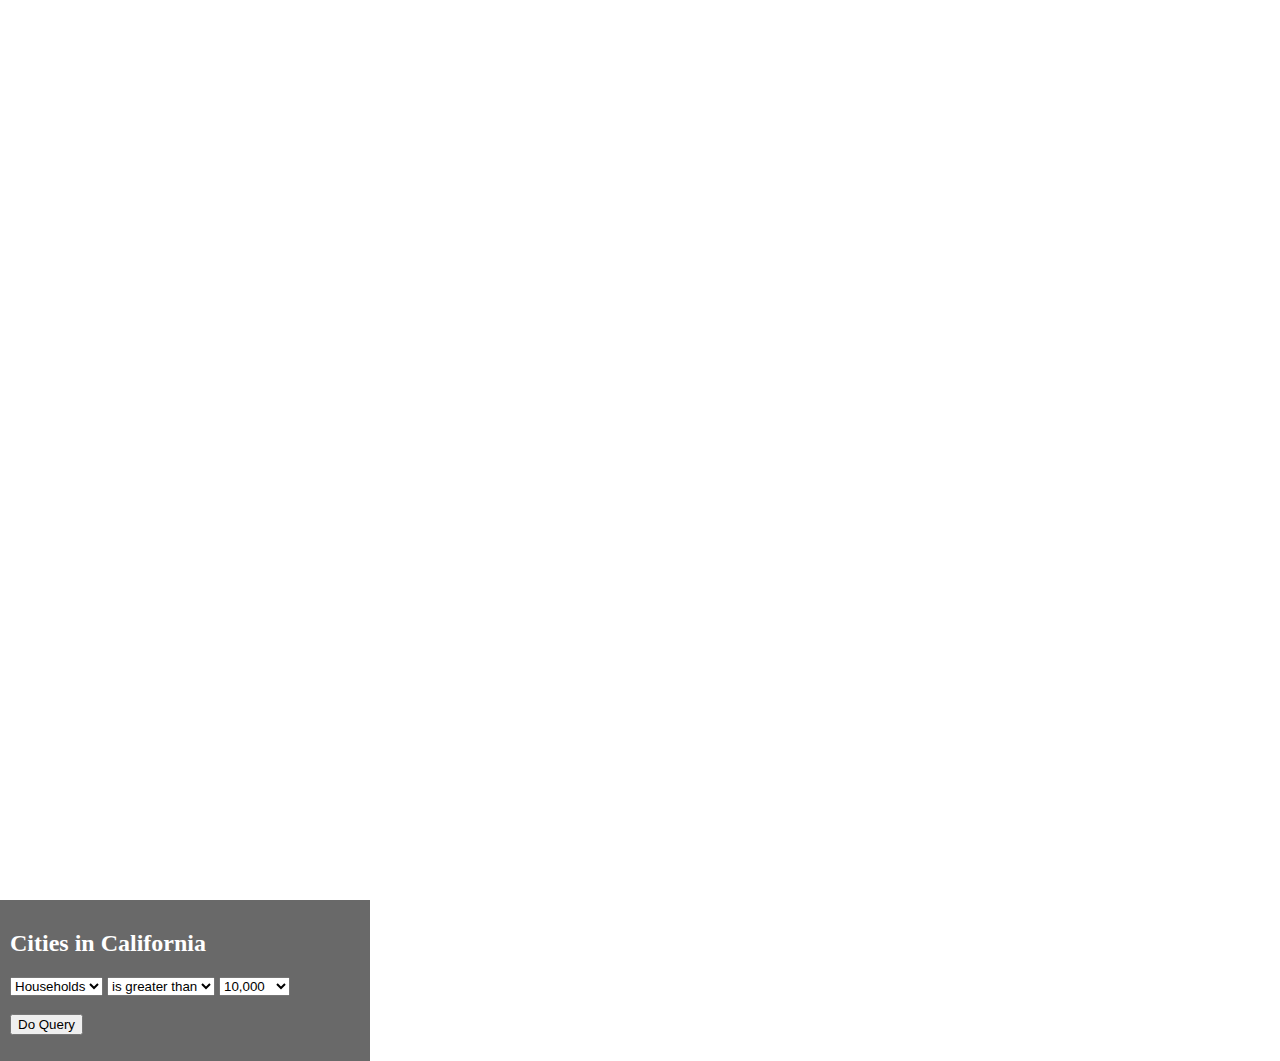
<file: query_task.html>
<!DOCTYPE html>
<html>
<head>
  <meta charset="utf-8" />
  <meta name="viewport" content = "initial-scale=1, maximum-scale=1, user-scalable=no"/>
  <title> Query Task </title>
  <link rel = "stylesheet" href = "https://js.arcgis.com/4.21/esri/themes/light/main.css"/>
  <script src = "https://js.arcgis.com/4.21/"> </script>

  <style>
  html, body, #viewDiv {
    padding: 0;
    margin: 0;
    height: 100%;
    width: 100%;
  }

  #optionsDiv{
    background-color: dimgray;
    color: white;
    padding: 10px;
    width: 350px;
  }

  .esri-popup .esri-popup-header .esri-title {
    font-size: 18px;
    font-weight: bolder;
  }

  .esri-popup .esri-popup-body .esri-popup-content {
    font-size: 14px;
  }
  </style>

  <script>
    require(["esri/Map", "esri/views/MapView", "esri/layers/TileLayer", "esri/layers/MapImageLayer", "esri/widgets/BasemapGallery", "esri/layers/GraphicsLayer", "esri/tasks/Querytask", "esri/tasks/support/Query", "dojo/_base/array", "dojo/dom", "dojo/on", "dojo/domReady!"],
    function (Map, MapView, TileLayer, MapImageLayer, BasemapGallery, GraphicsLayer, QueryTask, Query, arrayUtils, dom, on) {
      var CitiesRenderer = {
        type: "simple",
        symbol: {
          type: "simple-marker",
          size: 3,
          color: "red",
          style: "circle",
          outline:{
            width: 1,
            color: "red"
          }
        },
        label: "Cities"
      };

  var CitiesLayer = new MapImageLayer({
    url:"https://sampleserver6.arcgisonline.com/arcgis/rest/services/USA/MapServer",
    sublayers: [{
      id: 0,
      renderer: CitiesRenderer,
      opacity: 0.4
    }]
  });

  var TransportationLayer = new TileLayer({
    url: "https://services.arcgisonline.com/ArcGIS/rest/services/Reference/World_Transportation/MapServer"
  });

  var map = new Map({
    basemap: "oceans",
    layers: [TransportationLayer, CitiesLayer]
  });

  var view = new MapView({
    container: "viewDiv",
    map: map,
    zoom: 10,
    center: [-118.2095, 34.0866]
  });

  var basemapGallery = new BasemapGallery({
    view: view
  });
  view.ui.add(basemapGallery, {position: "top-right"});

  view.when(function(){
    view.ui.add("optionsDiv", "bottom-right");
    on(dom.byId("doBtn"), "click", doQuery);
  });
  var attributeName = dom.byId("attSelect");
  var expressionSign = dom.byId("signSelect");
  var value = dom.byId("valSelect");
  function doQuery(){
    resultsLayer.removeAll();
    params.where = attributeName.value + expressionSign.value + value.value;
    qTask.execute(params).then(getResults).catch(promiseRejected);
  }
  function getResults(response){
    var popResults = arrayUtils.map(
      response.features,
      function(feature){
        feature.popupTemplate = popupTemplate;
        return feature;
      }
    );
    resultsLayer.addMany(popResults);
    view.goTo(popResults).then(function(){
      view.popup.open({
        features: popResults,
        featureMenuOpen: true,
        updateLocationEnabled: true
      });
    });
    dom.byId("printResults").innerHTML = popResults.length + " results found!";
  };
  function promiseRejected(error){
    console.error("Promise rejected: ", error.message," Parameter values: ", attributeName.value,
    expressionSign.value, value.value);
  }

  var popUrl = "https://services.arcgis.com/V6ZHFr6zdgNZuVG0/ArcGIS/rest/services/CaliforniaCities/FeatureServer/0";
  var popupTemplate = {
    title: "{City}",
    fieldInfos:[
      {
        fieldName: "Population",
        label: "Population",
        format: {
          places: 0,
          digitSeperator: true
        }
      },
      {
        fieldName: "Household",
        label: "Household",
        format: {
          places: 0,
          digitSeperator: true
        }
      }
    ],
    content: "<b>Population:" + "</b> {Population} " + "<br><b>Households:</b> {Household}" + "<br><b>Latitude:</b>
  {Latitude}" + "<br><b>Longitude:</b> {Longitude}"
  };
  var resultsLayer = new GraphicsLayer();
  var qTask = new QueryTask({ url: popUrl });
  var params = new Query({ returnGeometry: true, outFields: ["*"] });

});
</script>

</head>
<body>
  <div id="viewDiv"></div>

  <div class="esri-widget" id="optionsDiv">
  <h2>Cities in California</h2>
  <select class="esri-widget" id="attSelect">
    <option value="Population">Population</option>
    <option value="Household" selected>Households</option>
  </select>
  <select class="esri-widget" id="signSelect">
    <option value="&gt;">is greater than</option>
    <option value="&lt;">is less than</option>
  </select>
  <select class="esri-widget" id="valSelect">
    <option value="10000">10,000</option>
    <option value="50000">50,000</option>
    <option value="100000">100,000</option>
    <option value="150000">150,000</option>
    <option value="200000">200,000</option>
  </select>
  <br>
  <br>
  <button class="esri-widget" id="doBtn">Do Query</button>
  <br>
  <p><span id="printResults"></span></p>
  </div>

</body>
</html>
</file>
